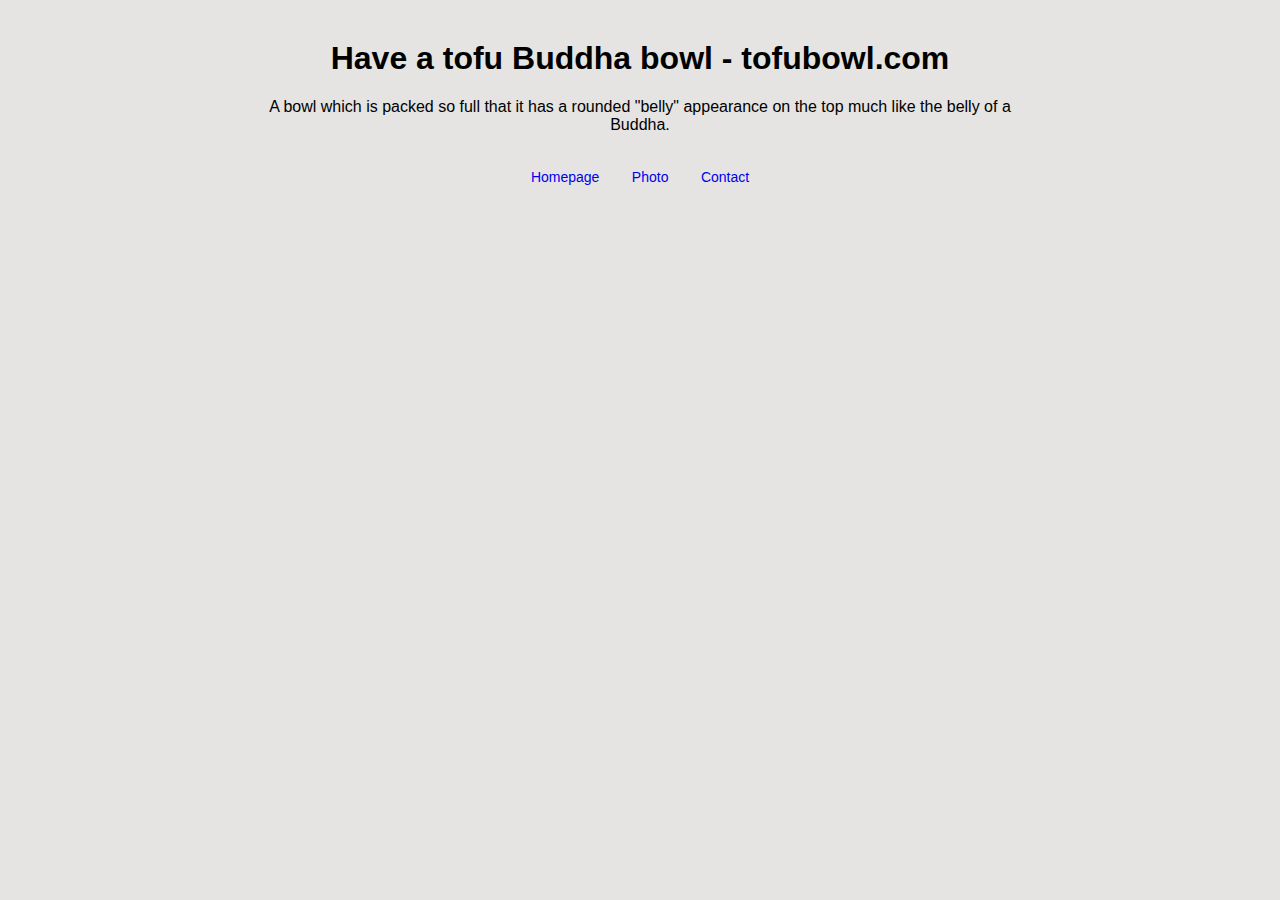
<file: index.html>
<!DOCTYPE html>
<html lang="en">
  <head>
    <meta charset="UTF-8" />
    <meta http-equiv="X-UA-Compatible" content="IE=edge" />
    <meta name="viewport" content="width=device-width, initial-scale=1.0" />
    <link rel="stylesheet" href="/css/styles.css" />
    <title>Tofu Buddha Bowls - www.tofubowls.com</title>
    <meta name="description" content="Delicious tofu Budha bowls" />
  </head>
  <body>
    <h1>Have a tofu Buddha bowl - tofubowl.com</h1>
    <p>
      A bowl which is packed so full that it has a rounded "belly" appearance on
      the top much like the belly of a Buddha.
    </p>
    <br />
    <a href="/" class="nav-link" title="Homepage">Homepage</a>
    <a href="/photo.html" class="nav-link" title="Photo">Photo</a>
    <a href="/contact.html" class="nav-link" title="Contact">Contact</a>
  </body>
</html>
</file>
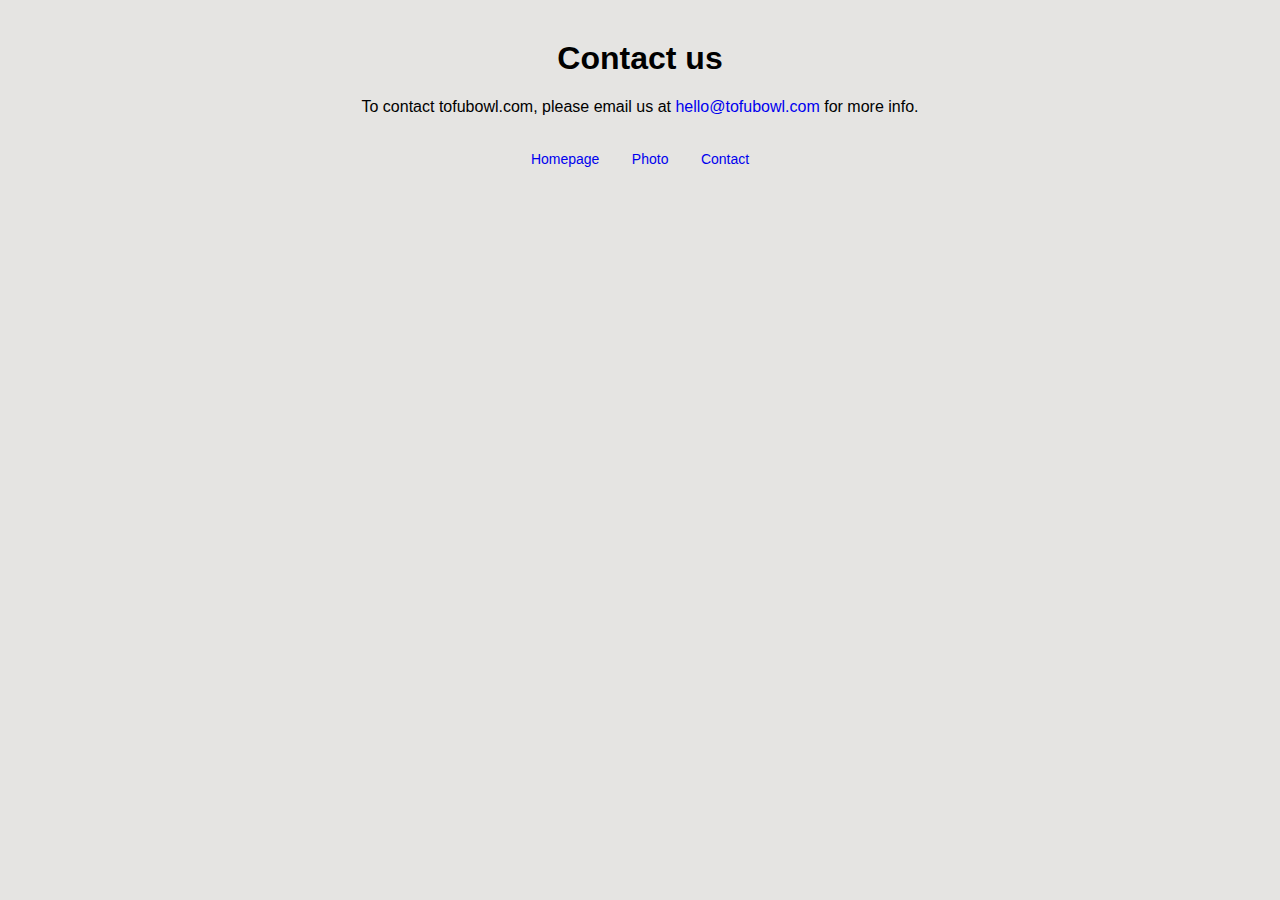
<file: contact.html>
<!DOCTYPE html>
<html lang="en">
  <head>
    <meta charset="UTF-8" />
    <meta http-equiv="X-UA-Compatible" content="IE=edge" />
    <meta name="viewport" content="width=device-width, initial-scale=1.0" />
    <link rel="stylesheet" href="/css/styles.css" />
    <title>Contact us - tofubowl.com</title>
    <meta name="description" content="Send us an email to hello@tofubowl.com" />
  </head>
  <body>
    <h1>Contact us</h1>
    <p>
      To contact tofubowl.com, please email us at<a
        href="mailto:hello@tofubowl.com"
        class="contact-link"
      >
        hello@tofubowl.com </a
      >for more info.
    </p>
    <br />
    <a href="/" class="nav-link" title="Homepage">Homepage</a>
    <a href="/photo.html" class="nav-link" title="Photo">Photo</a>
    <a href="/contact.html" class="nav-link" title="Contact">Contact</a>
  </body>
</html>
</file>
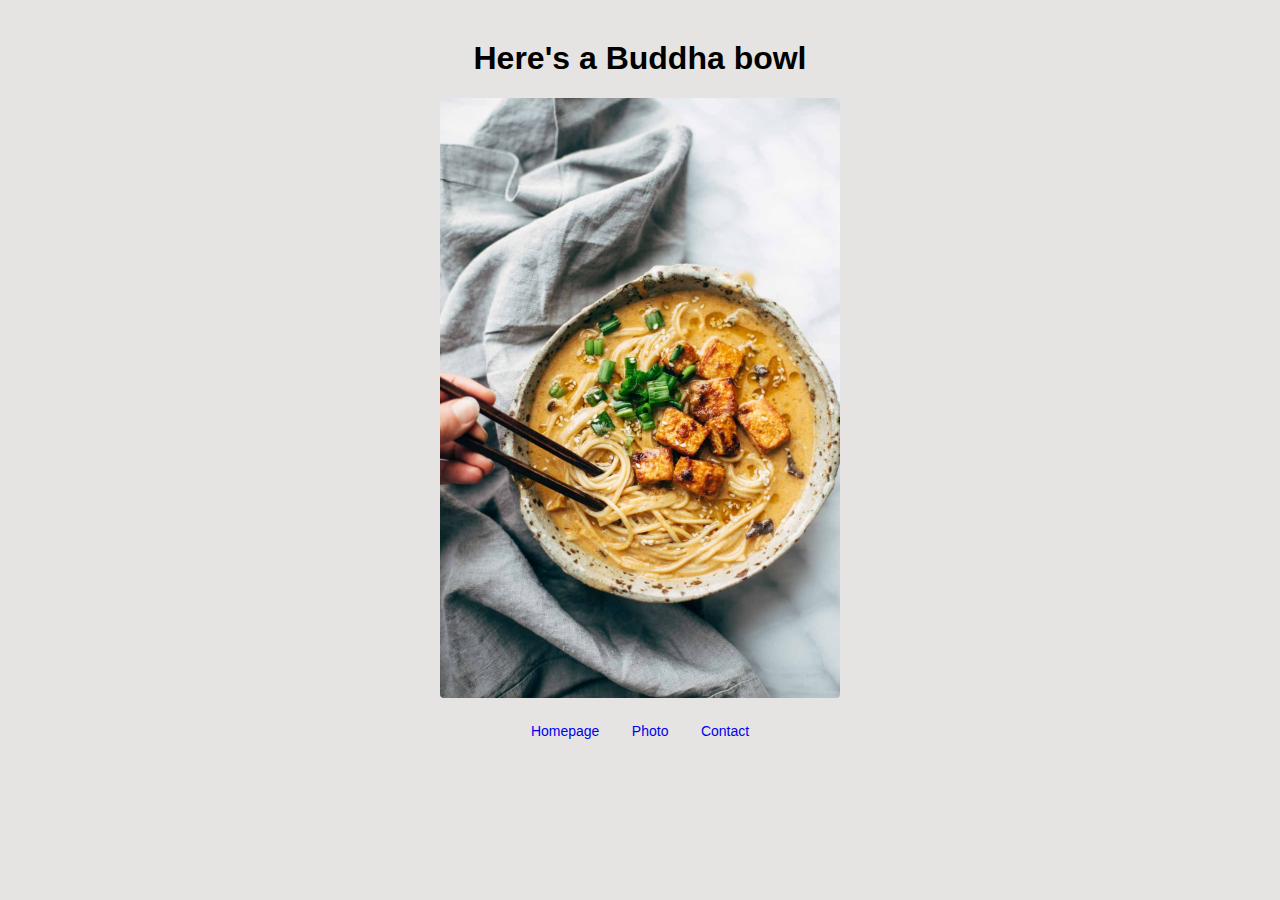
<file: photo.html>
<!DOCTYPE html>
<html lang="en">
  <head>
    <meta charset="UTF-8" />
    <meta http-equiv="X-UA-Compatible" content="IE=edge" />
    <meta name="viewport" content="width=device-width, initial-scale=1.0" />
    <link rel="stylesheet" href="/css/styles.css" />
    <title>A delicious tofu Buddha bowl - tofubowl.com</title>
    <meta
      name="description"
      content="A picture of a delicious tofu Budha bowls"
    />
  </head>
  <body>
    <h1>Here's a Buddha bowl</h1>
    <img src="/images/tofu-bowl.jpg" alt="buddha bowl" class="bowl-img" />
    <br />

    <a href="/" class="nav-link" title="Home">Homepage</a>
    <a href="/photo.html" class="nav-link" title="Photo">Photo</a>
    <a href="/contact.html" class="nav-link" title="Contact">Contact</a>
  </body>
</html>
</file>
<file: css/styles.css>
body {
  background-color: #e5e4e2;
  max-width: 800px;
  text-align: center;
  margin: 0 auto;
  font-family: Arial, Helvetica, sans-serif;
}
h1 {
  margin-top: 40px;
}

.nav-link {
  padding: 6px 8px;
  margin: 30px 6px;
  text-decoration: none;
  font-size: 14px;
}
.nav-link:hover {
  background-color: yellow;
  border-radius: 4px;
}

.contact-link {
  text-decoration: none;
}
.bowl-img {
  max-width: 50%;
  margin: 0 auto 20px;
  border-radius: 4px;
}
</file>
